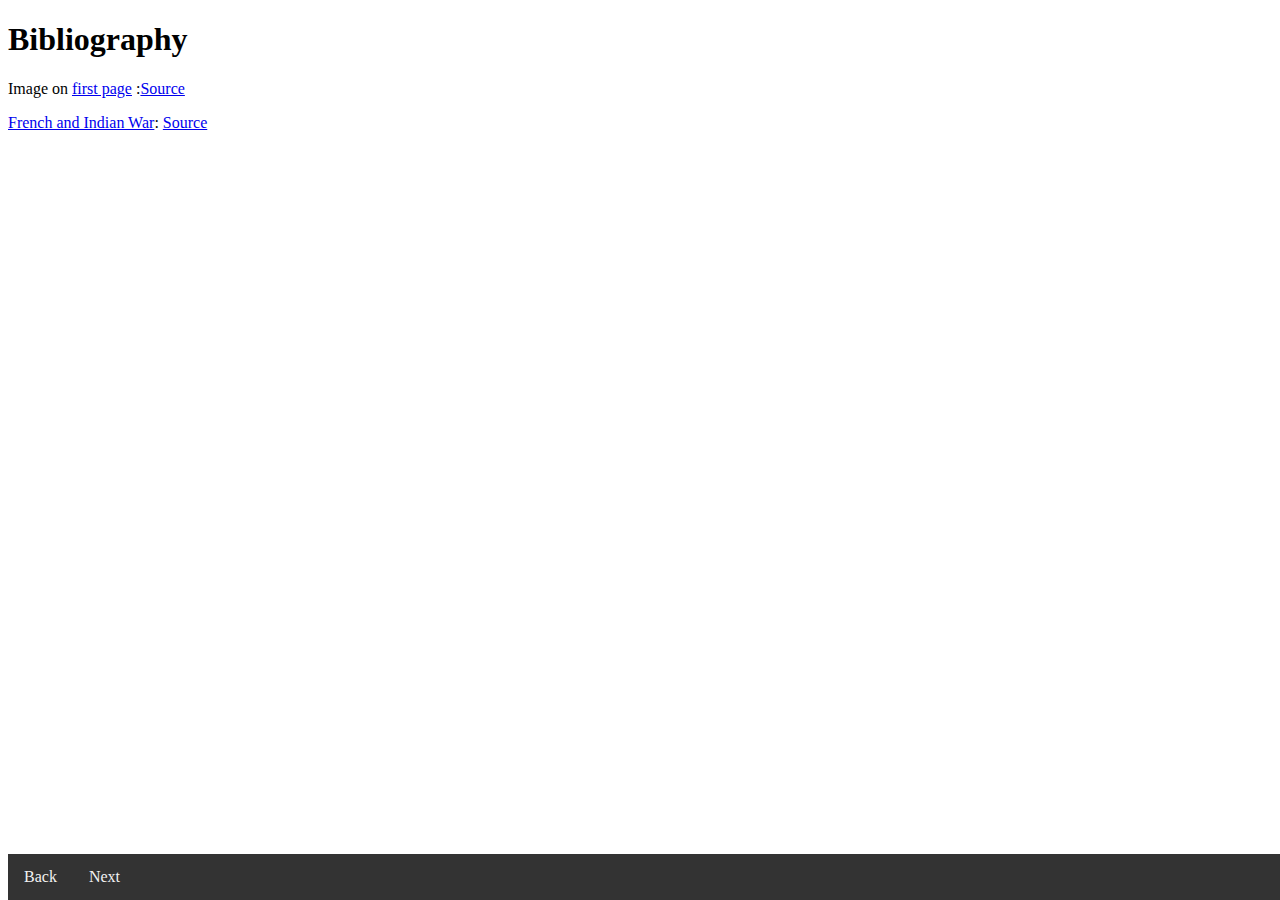
<file: Bibliography.html>
<!DOCTYPE html>
<html lang="en">
<head>
	<meta charset="UTF-8">
	<meta name="viewport" content="width=device-width, initial-scale=1.0">
	<title>Document</title>
    <link href="style.css" rel="stylesheet" type="text/css" />
</head>
<body>
	<div class="navbar">
	<a href="Summary.html">Back</a>
	<a href="index.html">Next</a>
</div>
	<h1>Bibliography</h1>
	Image on <a href="index.html">first page</a> :<a href="https://en.wikipedia.org/wiki/Territorial_evolution_of_North_America_prior_to_1763">Source</a>
	<p> <a href="Summary.html">French and Indian War</a>: <a href="https://en.wikipedia.org/wiki/French_and_Indian_War">Source</a></p>
</body>
</html>
</file>
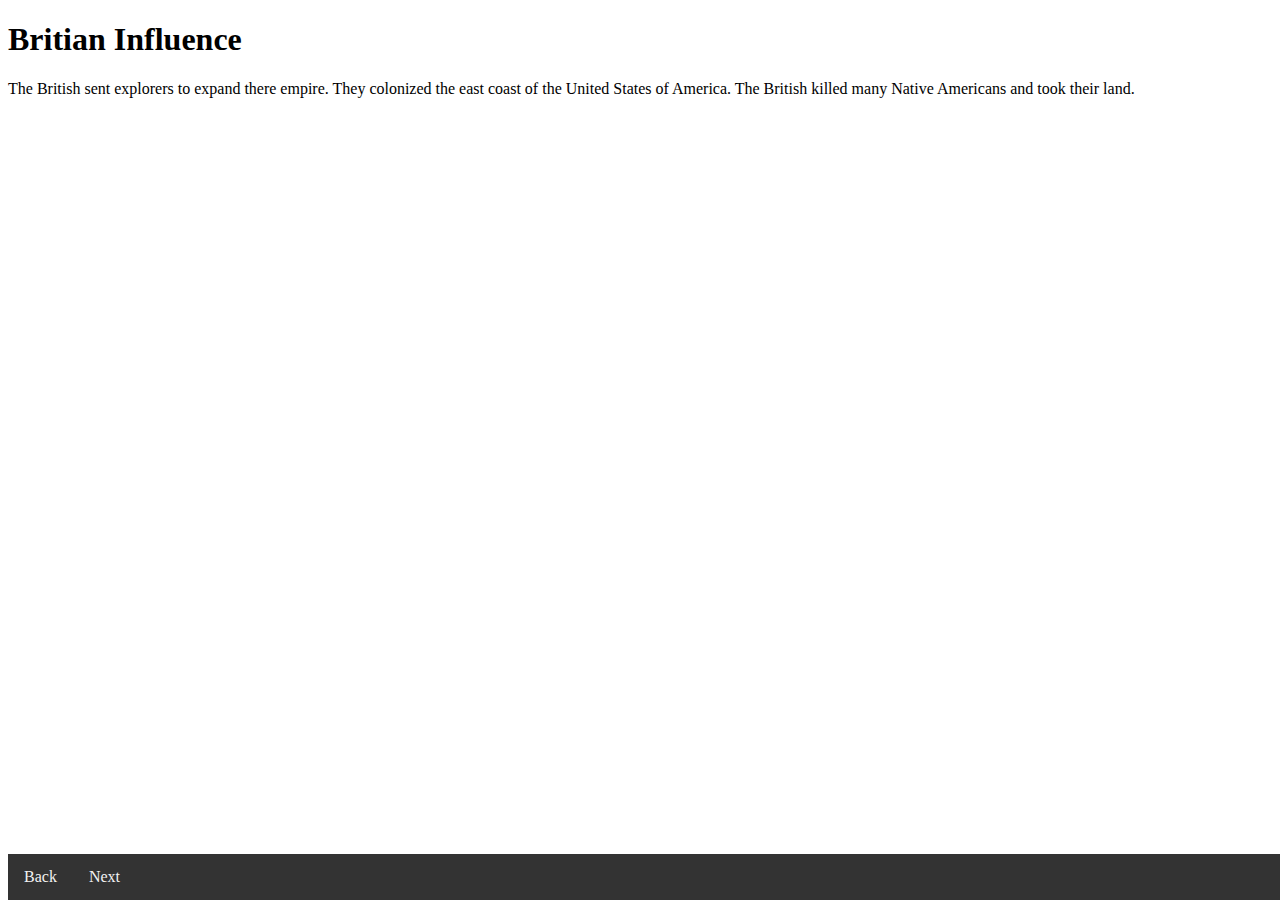
<file: Britian.html>
<!DOCTYPE html>
<html lang="en">
<head>
	<meta charset="UTF-8">
	<meta name="viewport" content="width=device-width, initial-scale=1.0">
	<title>Document</title>
    <link href="style.css" rel="stylesheet" type="text/css" />
</head>
<body>
	<div class="navbar">
	<a href="French.html">Back</a>
	<a href="Spanish.html">Next</a>
</div>
	<h1>Britian Influence</h1>
	The British sent explorers to expand there empire. They colonized the east coast of the United States of America. The British killed many Native Americans and took their land.
</body>
</html>
</file>
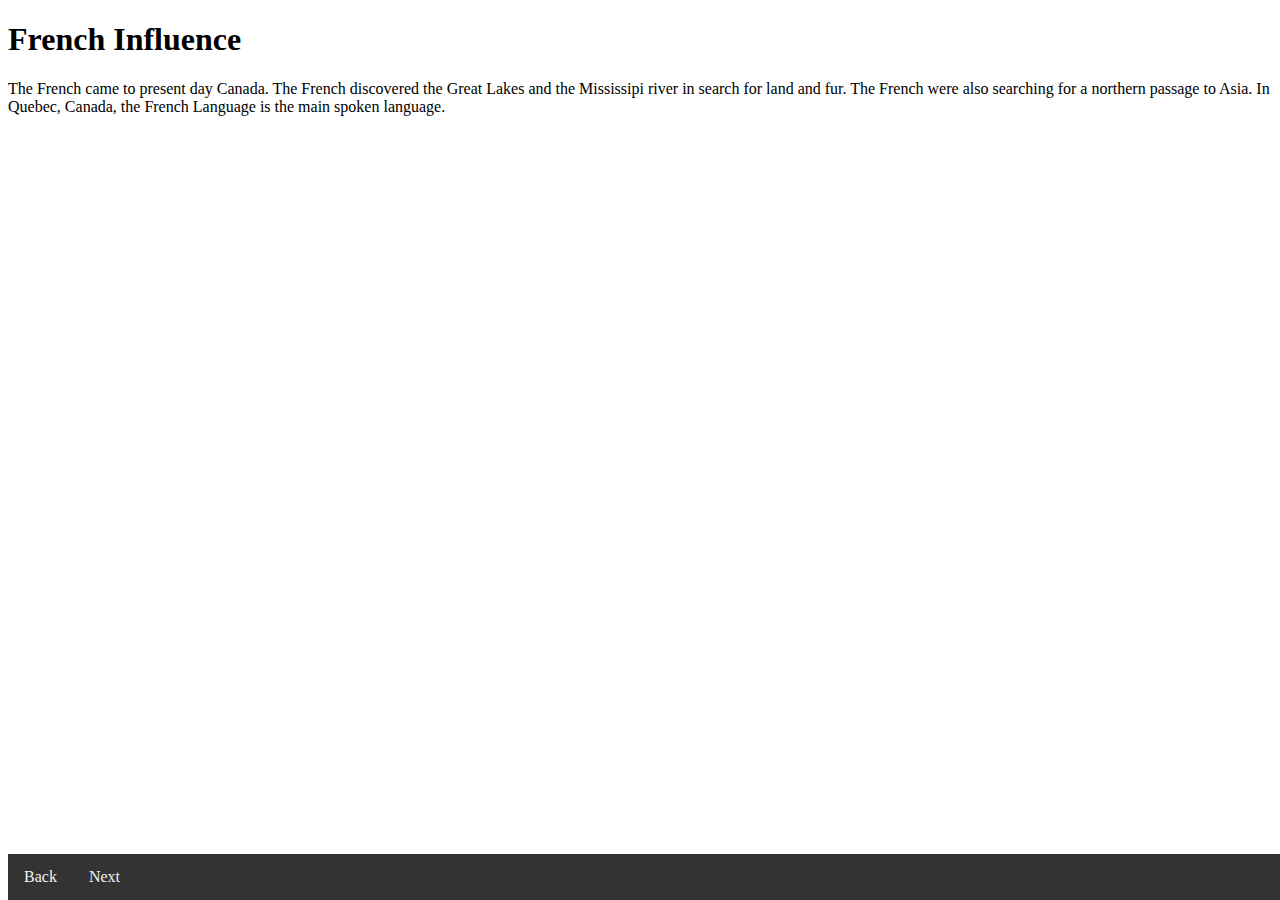
<file: French.html>
<!DOCTYPE html>
<html lang="en">
<head>
	<meta charset="UTF-8">
	<meta name="viewport" content="width=device-width, initial-scale=1.0">
	<title>Document</title>
    <link href="style.css" rel="stylesheet" type="text/css" />
</head>
<body>
	<div class="navbar">
	<a href="index.html">Back</a>
	<a href="Britian.html">Next</a>
</div>
	<h1>French Influence</h1>
	The French came to present day Canada. The French discovered the Great Lakes and the Mississipi river in search for land and fur. The French were also searching for a northern passage to Asia. In Quebec, Canada, the French Language is the main spoken language.
</body>
</html>
</file>
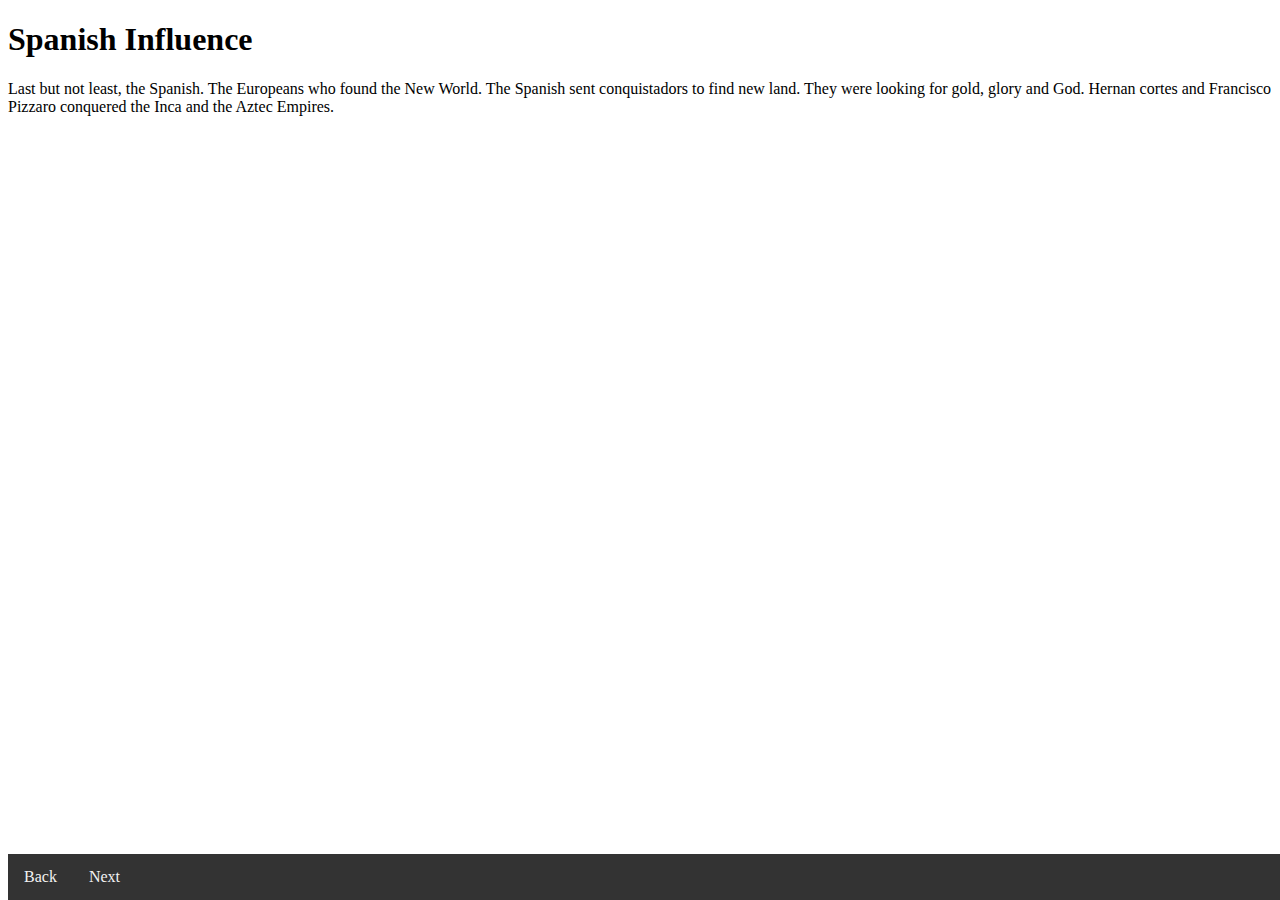
<file: Spanish.html>
<!DOCTYPE html>
<html lang="en">
<head>
	<meta charset="UTF-8">
	<meta name="viewport" content="width=device-width, initial-scale=1.0">
	<title>Document</title>
    <link href="style.css" rel="stylesheet" type="text/css" />
</head>
<body>
	<div class="navbar">
	<a href="Britian.html">Back</a>
	<a href="Summary.html">Next</a>
</div>
	<h1>Spanish Influence</h1>
	Last but not least, the Spanish. The Europeans who found the New World. The Spanish sent conquistadors to find new land. They were looking for gold, glory and God. Hernan cortes and Francisco Pizzaro conquered the Inca and the Aztec Empires.
</body>
</html>
</file>
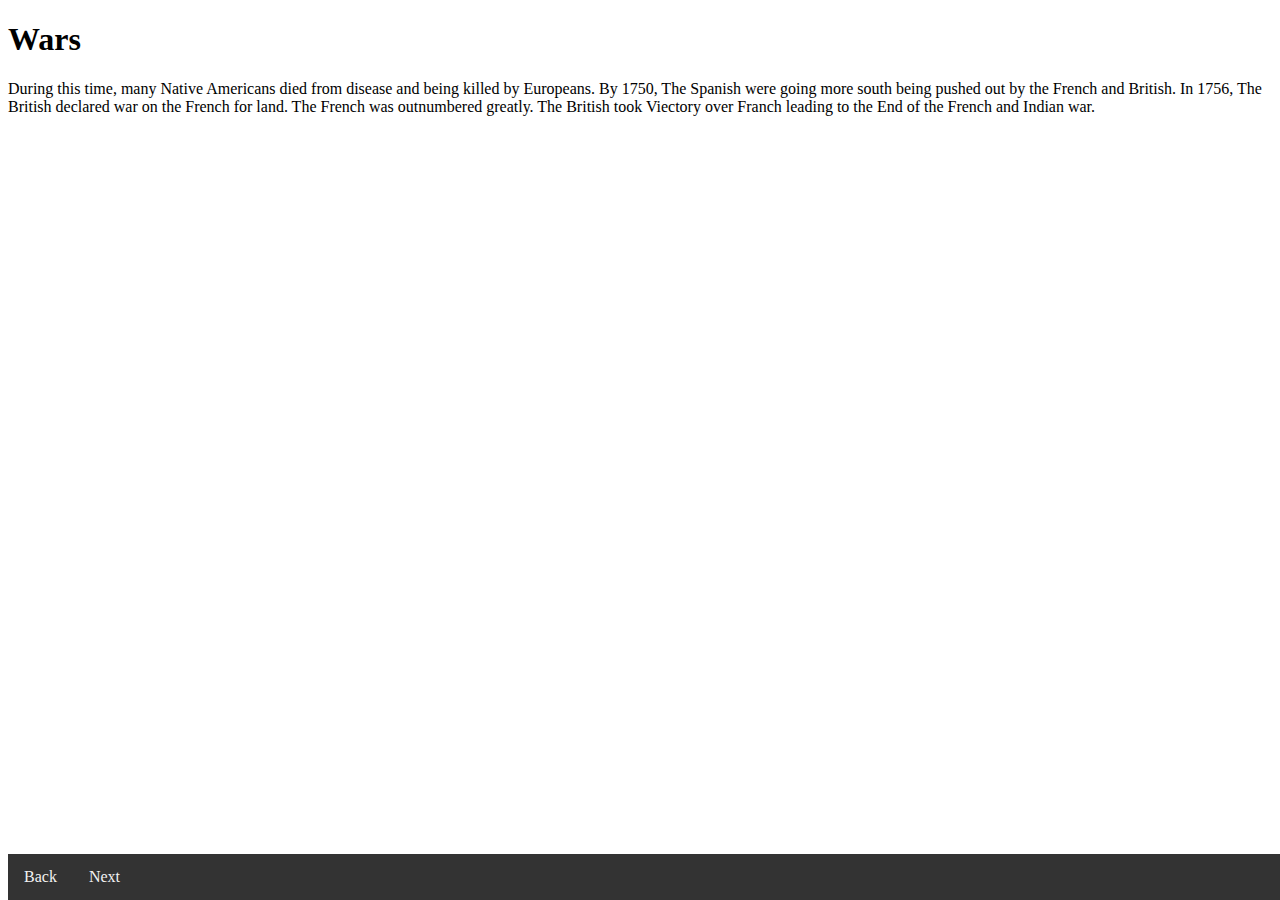
<file: Summary.html>
<!DOCTYPE html>
<html lang="en">
<head>
	<meta charset="UTF-8">
	<meta name="viewport" content="width=device-width, initial-scale=1.0">
	<title>Document</title>
    <link href="style.css" rel="stylesheet" type="text/css" />
</head>
<body>
	<div class="navbar">
	<a href="Spanish.html">Back</a>
	<a href="Bibliography.html">Next</a>
</div>
	<h1>Wars</h1>
	During this time, many Native Americans died from disease and being killed by Europeans. By 1750, The Spanish were going more south being pushed out by the French and British. In 1756, The British declared war on the French for land. The French was outnumbered greatly. The British took Viectory over Franch leading to the End of the French and Indian war.
</body>
</html>
</file>
<file: style.css>
/* The navigation bar */
.navbar {
  overflow: hidden;
  background-color: #333;
  position: fixed; /* Set the navbar to fixed position */
  bottom: 0; /* Position the navbar at the top of the page */
  width: 100%; /* Full width */
}

/* Links inside the navbar */
.navbar a {
  float: left;
  display: block;
  color: #f2f2f2;
  text-align: center;
  padding: 14px 16px;
  text-decoration: none;
}

/* Change background on mouse-over */
.navbar a:hover {
  background: #ddd;
  color: black;
}

/* Main content */
.main {
  margin-bottom: 30px; /* Add a top margin to avoid content overlay */
}
</file>
